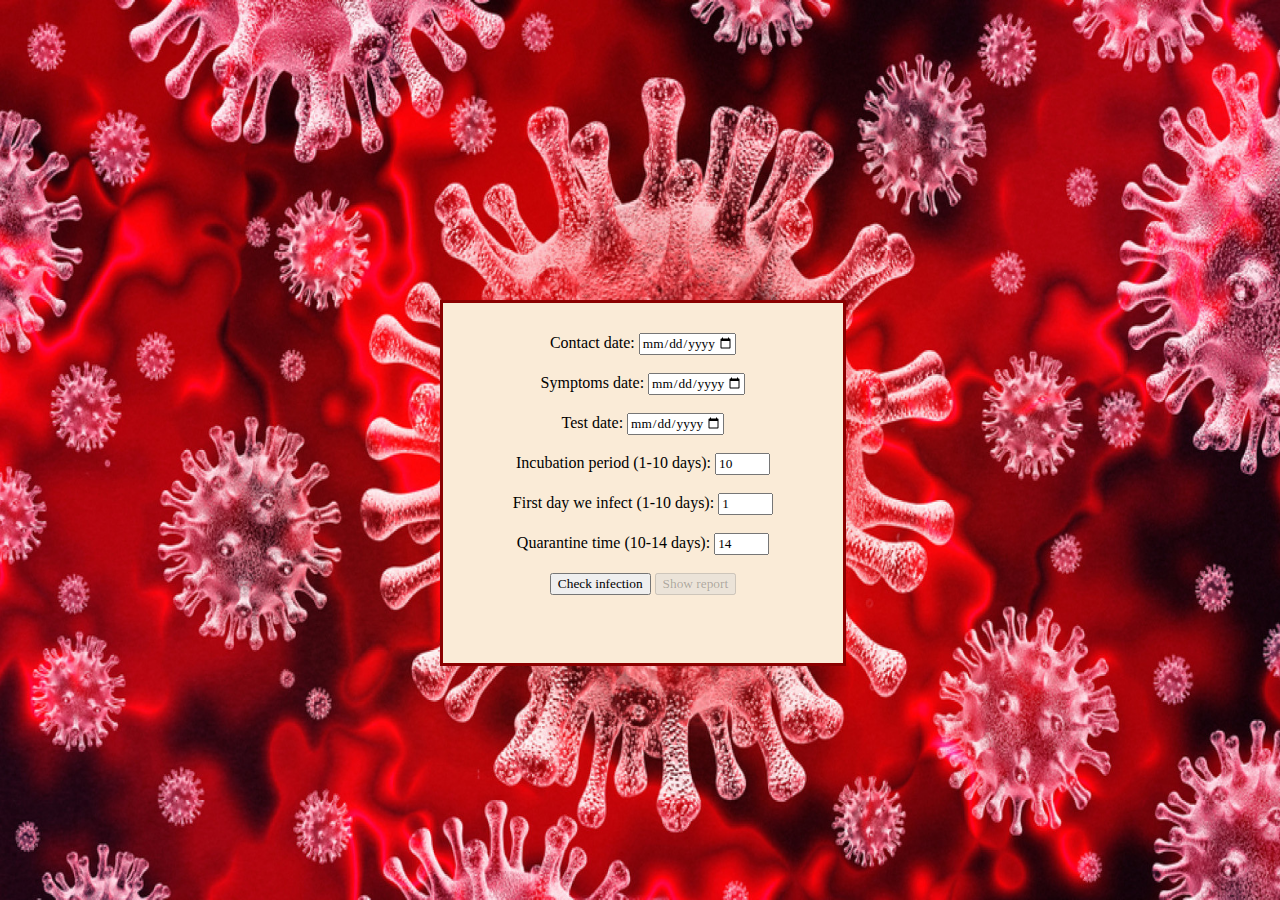
<file: index.html>
<!DOCTYPE html>
<html>
    <head>
        <link rel="stylesheet" href="./style.css">
    </head>
    <body class="background">
        <div class="calculator">
            <form onsubmit="return formSubmission();">
                <label for="contactDate">Contact date:</label>
                <input type="date" id="contactDate" name="contactDate" required/><br><br>
                <label for="symptomsDate">Symptoms date:</label>
                <input type="date" id="symptomsDate" name="symptomsDate" required/><br><br>
                <label for="testDate">Test date:</label>
                <input type="date" id="testDate" name="testDate" required/><br><br>
                <label for="incubationPeriod">Incubation period (1-10 days):</label>
                <input type="number" id="incubationPeriod" name="incubationPeriod" min="1" max="10" value="10" required/><br><br>
                <label for="dayWeInfect">First day we infect (1-10 days):</label>
                <input type="number" id="dayWeInfect" name="dayWeInfect" min="1" max="10" value="1" required/><br><br>
                <label for="quarantineTime">Quarantine time (10-14 days):</label>
                <input type="number" id="quarantineTime" name="quarantineTime" min="10" max="14" value="14" required/><br><br>
                <div>
                    <button onclick="check_btn_clicked()" type="submit">Check infection</button>
                    <button id="reportButton" onclick="report_btn_clicked()" type="submit" disabled="true">Show report</button>
                </div>
                <p id="result"></p>
            </form>
        </div>
    </body>

    <script src="./calculator.js"></script>

</html>
</file>
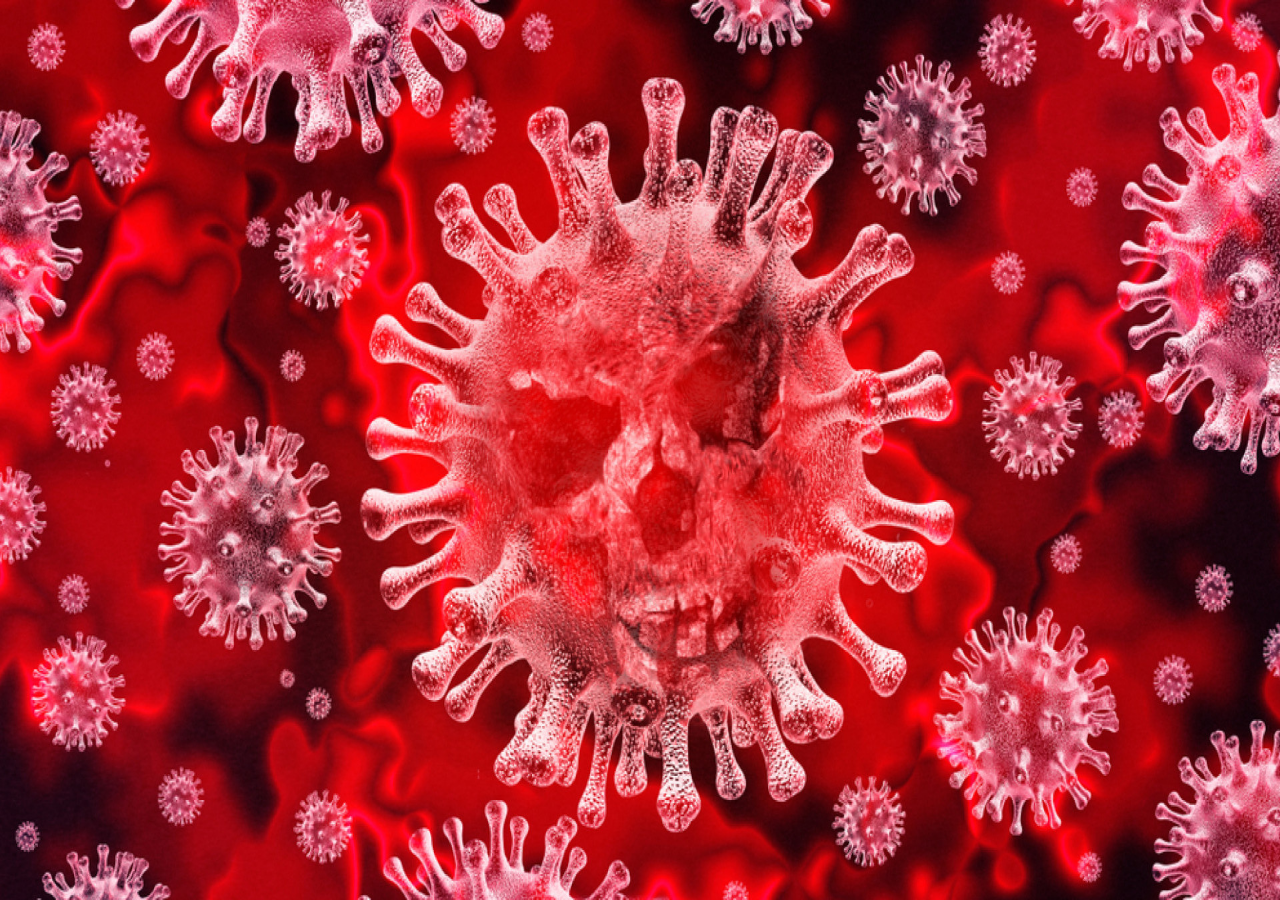
<file: report.html>
<!DOCTYPE html>
<html>
    <head>
        <link rel="stylesheet" href="./style.css">
    </head>
    <body class="background">
        
    </body>

    <script src="./reportTable.js"></script>

</html>
</file>
<file: style.css>
* {
    font-family: Cambria, Cochin, Georgia, Times, 'Times New Roman', serif;
}

.background {
    background-image: url('./images/61985039-koronavirus.jpg');
    background-repeat: no-repeat;
    background-attachment: fixed;
    background-size: 100% 100%;
}

.calculator {
    position: fixed;
    top: 50%;
    left: 50%;
    margin-top: -150px;
    margin-left: -200px;
    width: 400px;
    height: 300px;
    background-color: antiquewhite;
    border: solid darkred;
    text-align: center;
    padding: 30px 0px;
}

.reportTable {
    background-color: white;
    position: fixed;
    top: 50px;
    left: 50%;
    margin-left: -450px;
    width: 900px;
}
</file>
